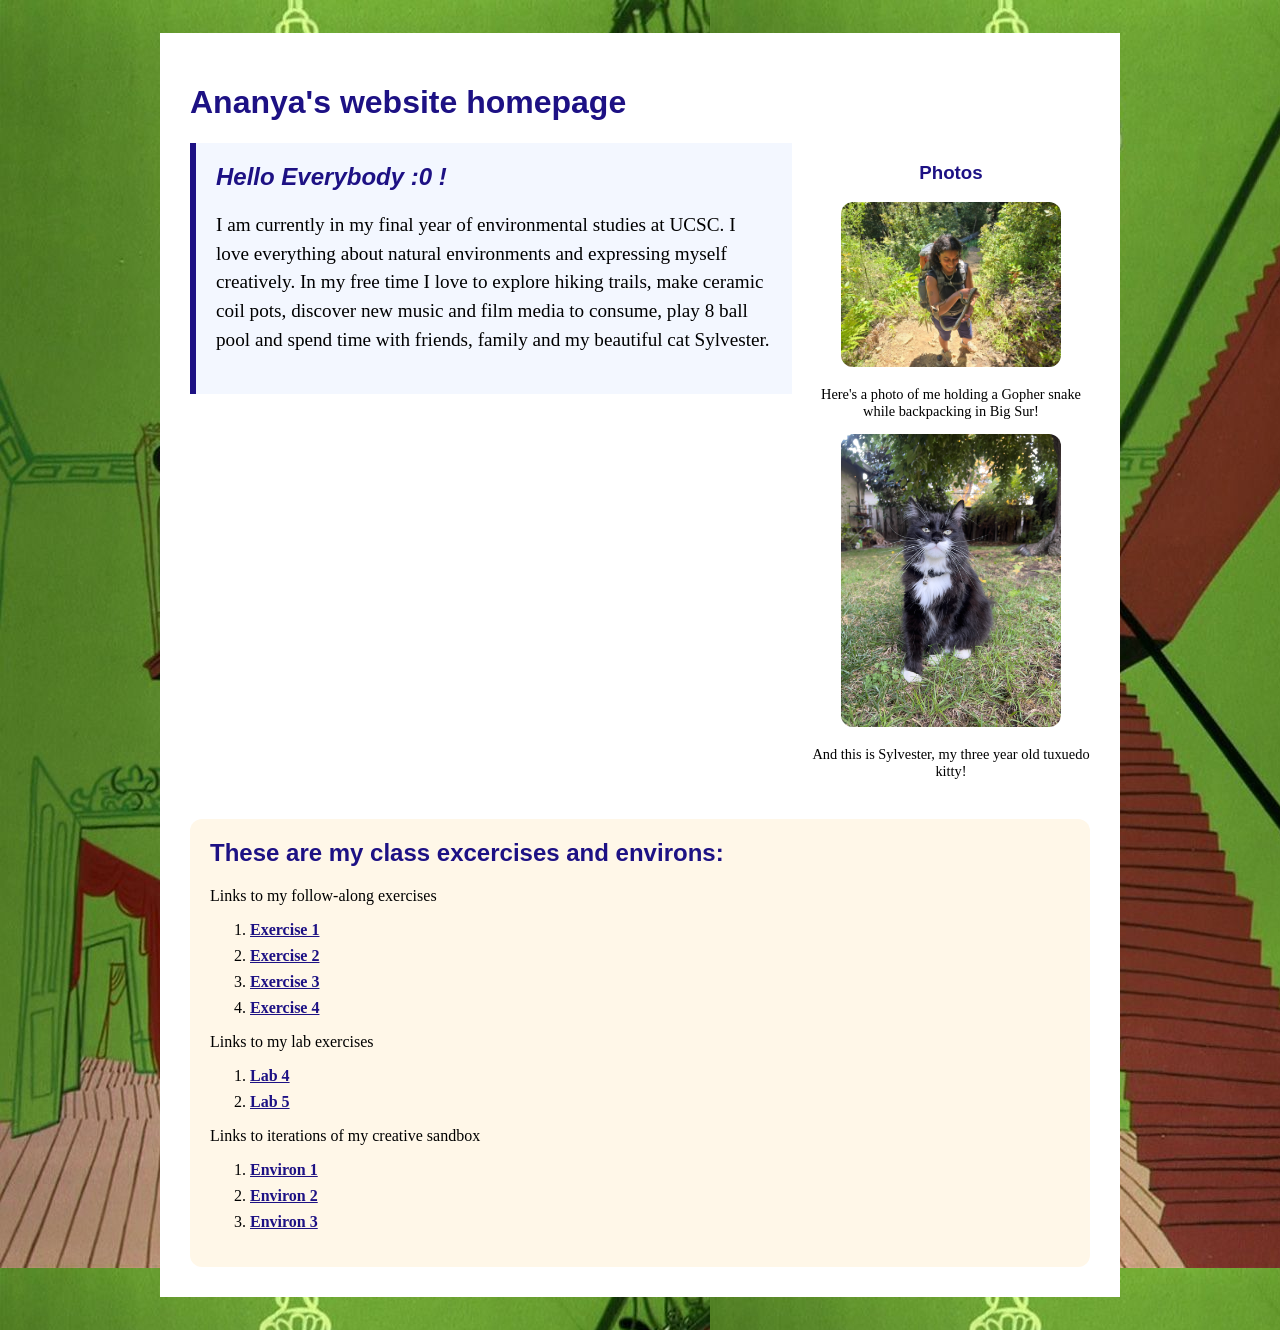
<file: index.html>
<!doctype html>
<html lang="en">
<head>
    <meta charset="utf-8">
    <title>Ananya's ART101 Homepage</title>
    <link href="site.css" rel="stylesheet" type="text/css">
</head>
<body>

    <div id="page">

    <!-- All visible page content goes between <body> and </body> -->

    <h1>Ananya's website homepage</h1>
<div class="top-section">
    <div id="introduction">
    <h2>Hello Everybody :0 !</h2>
    <p>
        I am currently in my final year of environmental studies at UCSC. I love everything about natural environments and expressing myself creatively. In my free time I love to explore hiking trails, make ceramic coil pots,  discover new music and film media to consume, play 8 ball pool and spend time with friends, family and my beautiful cat Sylvester. 
    </p> </div>

<div class="profile">
    <h3> Photos </h3>
    <img src="mememe.JPG"> <p>Here's a photo of me holding a Gopher snake while backpacking in Big Sur!</p>
    <img src="IMG_4099.jpeg"> <p>And this is Sylvester, my three year old tuxuedo kitty! </p>
</div>
</div>
<div class="navigation">
   <h2>These are my class excercises and environs:</h2>
    
    <p>Links to my follow-along exercises</p>
    <ol>
    <li><a href="exercises/ex01.html">Exercise 1</a></li>
    <li><a href="exercises/ex02.html">Exercise 2</a></li>
    <li><a href="exercises/ex04.html">Exercise 3</a></li>
    <li><a href="exercises/ex05.html">Exercise 4</a></li>
    </ol>

    <p>Links to my lab exercises</p>
    
    <ol>
    <li><a href="exercises/lab04.html">Lab 4</a></li>
    <li><a href="exercises/lab05.html">Lab 5</a></li>
    </ol>

    <p>Links to iterations of my creative sandbox</p>

    <ol>
    <li><a href="environment/env01.html">Environ 1</a></li>
    <li><a href="environment/env02.html">Environ 2</a></li>
    <li><a href="environment/env03.html">Environ 3</a></li>
    </ol>

</div>
    

</div>
</body>
</html>
</file>
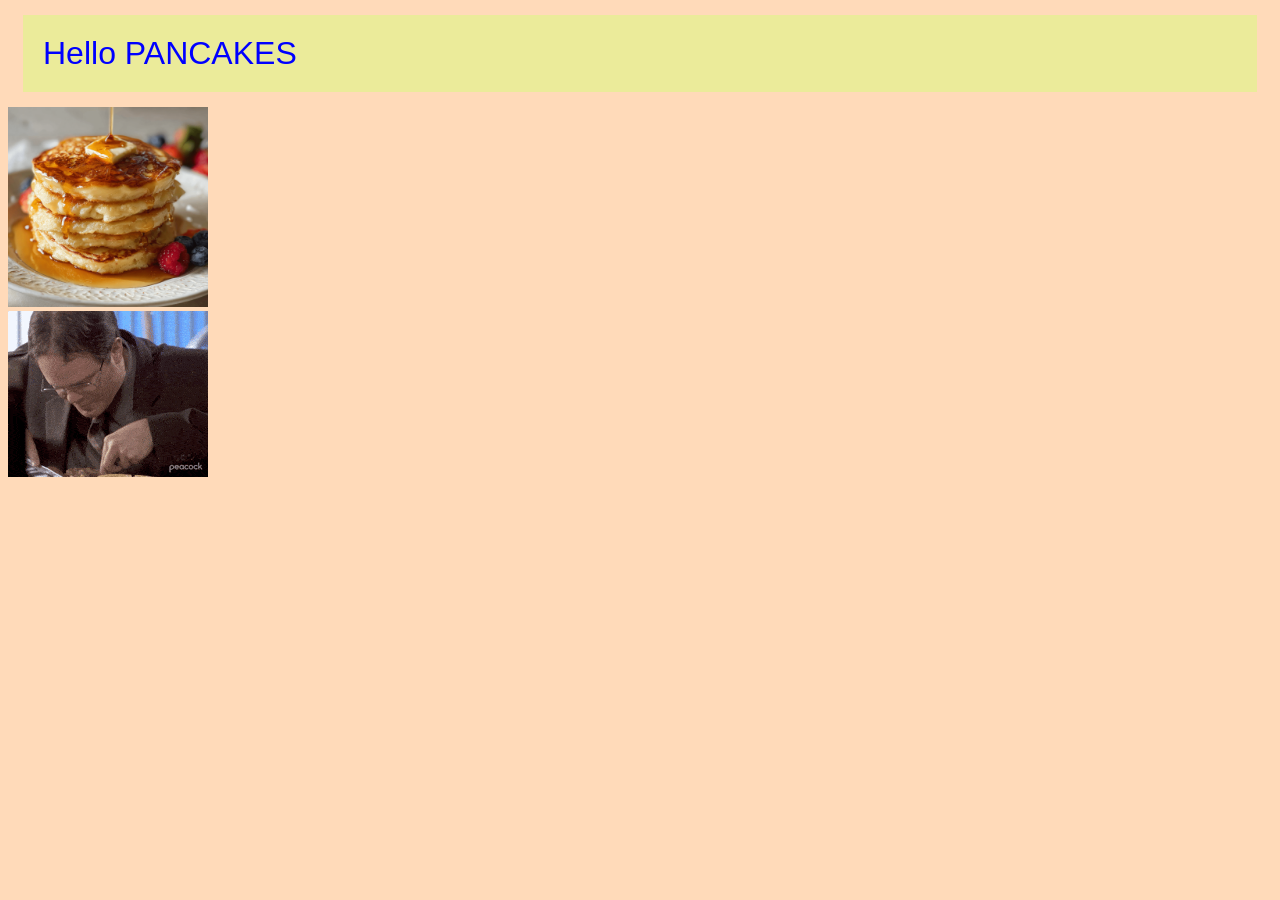
<file: exercises/recipes/index.html>
<!DOCTYPE html>
<html lang="en">
<head>
    <meta charset="UTF-8">
    <meta name="viewport" content="width=device-width, initial-scale=1.0">
    <title>Document</title>
    <link href="recipes.css" rel="stylesheet" type="text/css" />
    <link rel="preconnect" href="https://fonts.googleapis.com">
<link rel="preconnect" href="https://fonts.gstatic.com" crossorigin>
<link href="https://fonts.googleapis.com/css2?family=Changa+One&display=swap" rel="stylesheet" />
</head>
<body>
    <h1> Hello PANCAKES </h1>

    <div id="chicken">
        <a href="pancakes.html">
            <img src="images/fluffy.jpg.png">
        </a>
    </div>
    
    <div id="chicken2">
        <a href="pancakes.html">
            <img src="images/pancake.gif">
        </a>
    </div>
    
</body>
</html>
</file>
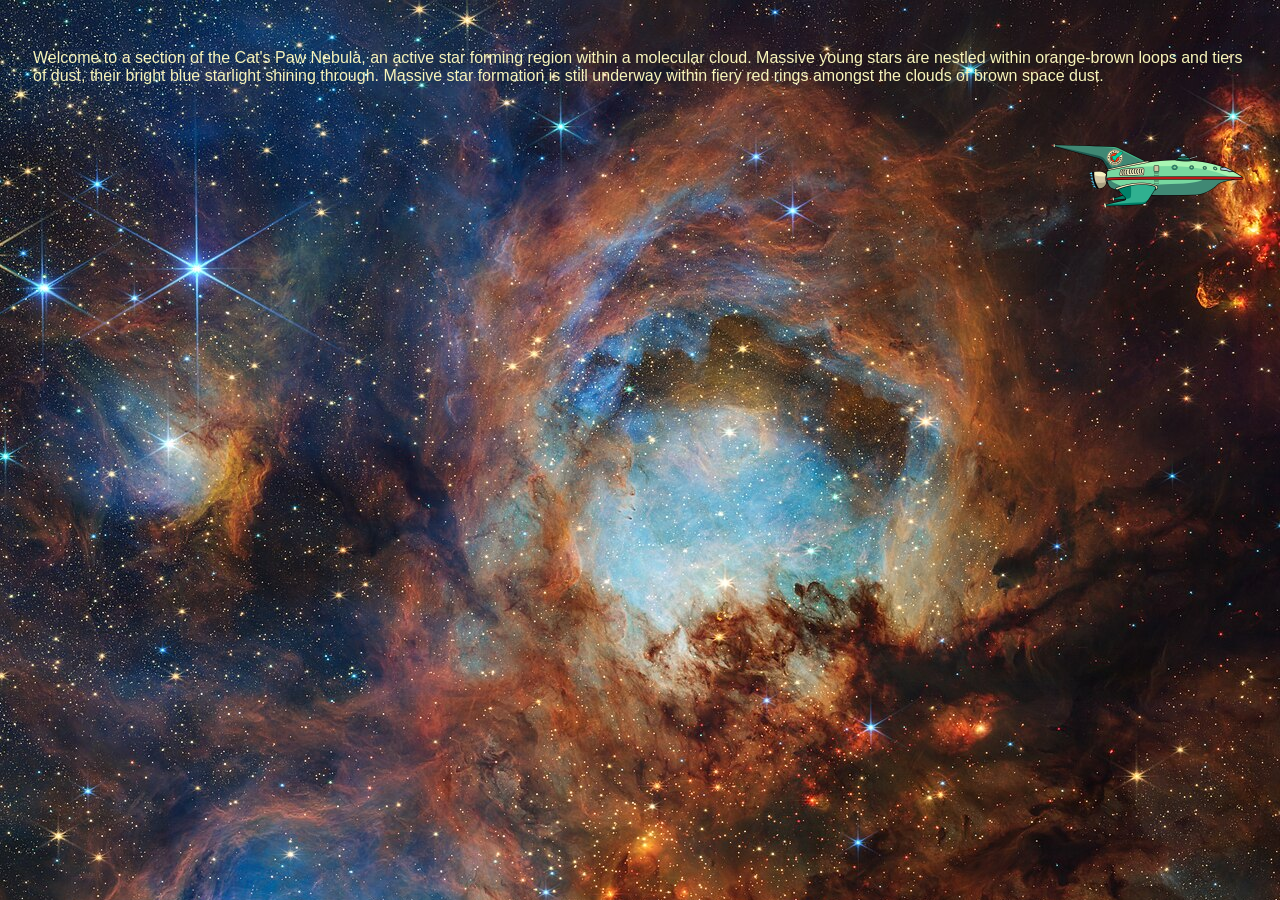
<file: environment/env01.html>
<!doctype html>
<html lang="en">
<head>
    <meta charset="utf-8">
    <title>Environment 01</title>
    <link href="env.css" rel="stylesheet" type="text/css">
</head>
<body>
    <p> Welcome to a section of the Cat's Paw Nebula, an active star forming region within a molecular cloud. Massive young stars are nestled within orange-brown loops and tiers of dust, their bright blue starlight shining through. Massive star formation is still underway within fiery red rings amongst the clouds of brown space dust.</p>

</body>
<img src="pngegg.png">

</html>
</file>
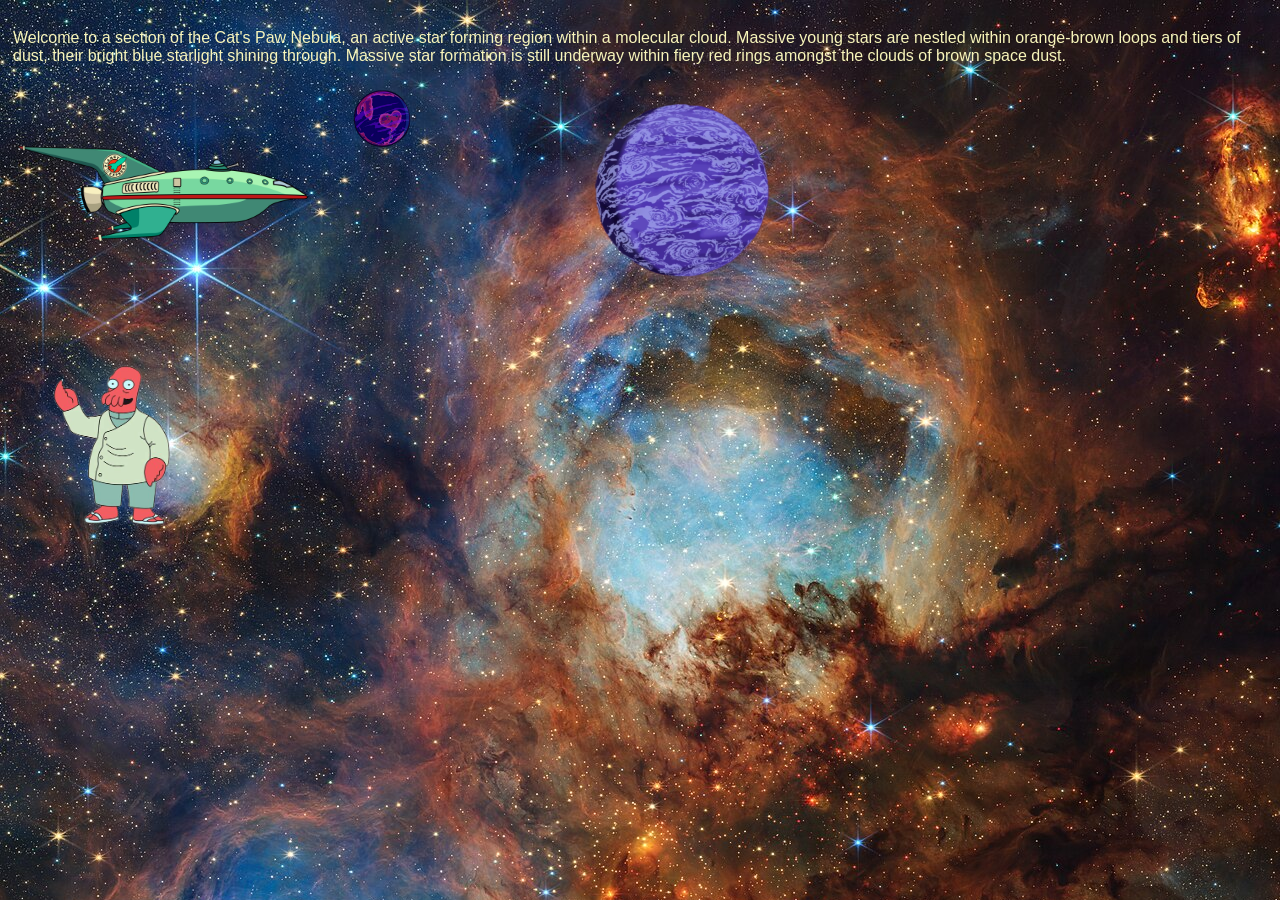
<file: environment/env02.html>
<!doctype html>
<html lang="en">
<head>
    <meta charset="utf-8">
    <title>Environment 01</title>
    <link href="env02.css" rel="stylesheet" type="text/css">
</head>
<body>

    <p> Welcome to a section of the Cat's Paw Nebula, an active star forming region within a molecular cloud. Massive young stars are nestled within orange-brown loops and tiers of dust, their bright blue starlight shining through. Massive star formation is still underway within fiery red rings amongst the clouds of brown space dust.</p>

</body>

<div class="main-section"> 

    <img src="pngegg.png">
    <img id="two" src="planet2.png">
    <img id="one" src="planet.png"> 
    

</div>

<div class="below-section">

    <img src="zoid.png">
</div>

</html>
</file>
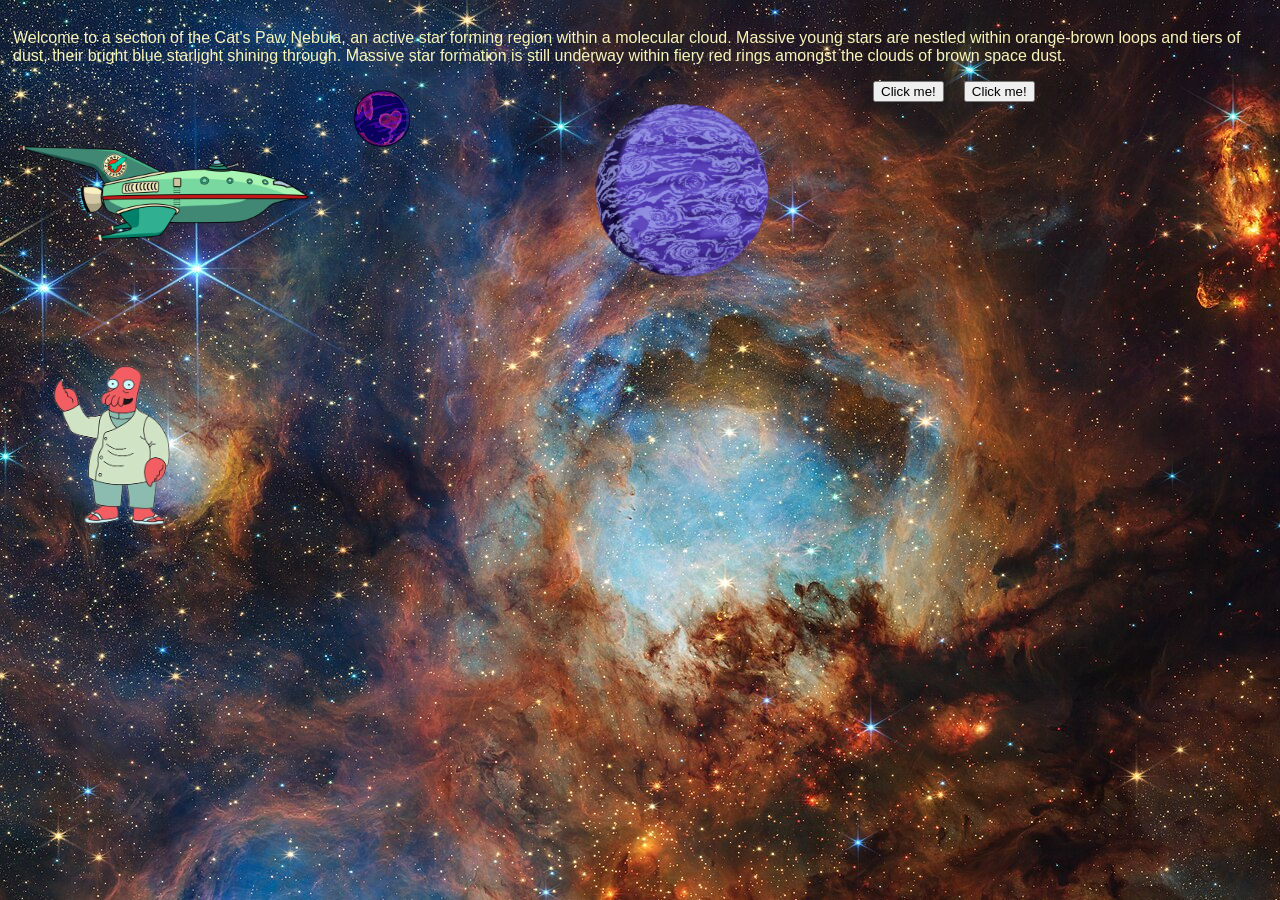
<file: environment/env03.html>
<!doctype html>
<html lang="en">
<head>
    <meta charset="utf-8">
    <title>Environment 01</title>
    <link href="env03.css" rel="stylesheet" type="text/css">
    <script src="https://code.jquery.com/jquery-3.7.1.min.js"></script>
    <script src="env03.js" defer></script>
</head>
<body>

    <p> Welcome to a section of the Cat's Paw Nebula, an active star forming region within a molecular cloud. Massive young stars are nestled within orange-brown loops and tiers of dust, their bright blue starlight shining through. Massive star formation is still underway within fiery red rings amongst the clouds of brown space dust.</p>

</body>

<div class="main-section"> 

    <img id="ship"src="pngegg.png">
    <img id="two" src="planet2.png">
    <img id="one" src="planet.png"> 
    <button id="one">Click me!</button>
    <button id="two">Click me!</button>

</div>

<div class="below-section">

 <div class="button" id="zoid">
            
            <img id="zoid" src="zoid.png" alt="buttonCreature">
   </div>

<div id="environment-output"></div>
   <div id="chat"></div>

</html>
</file>
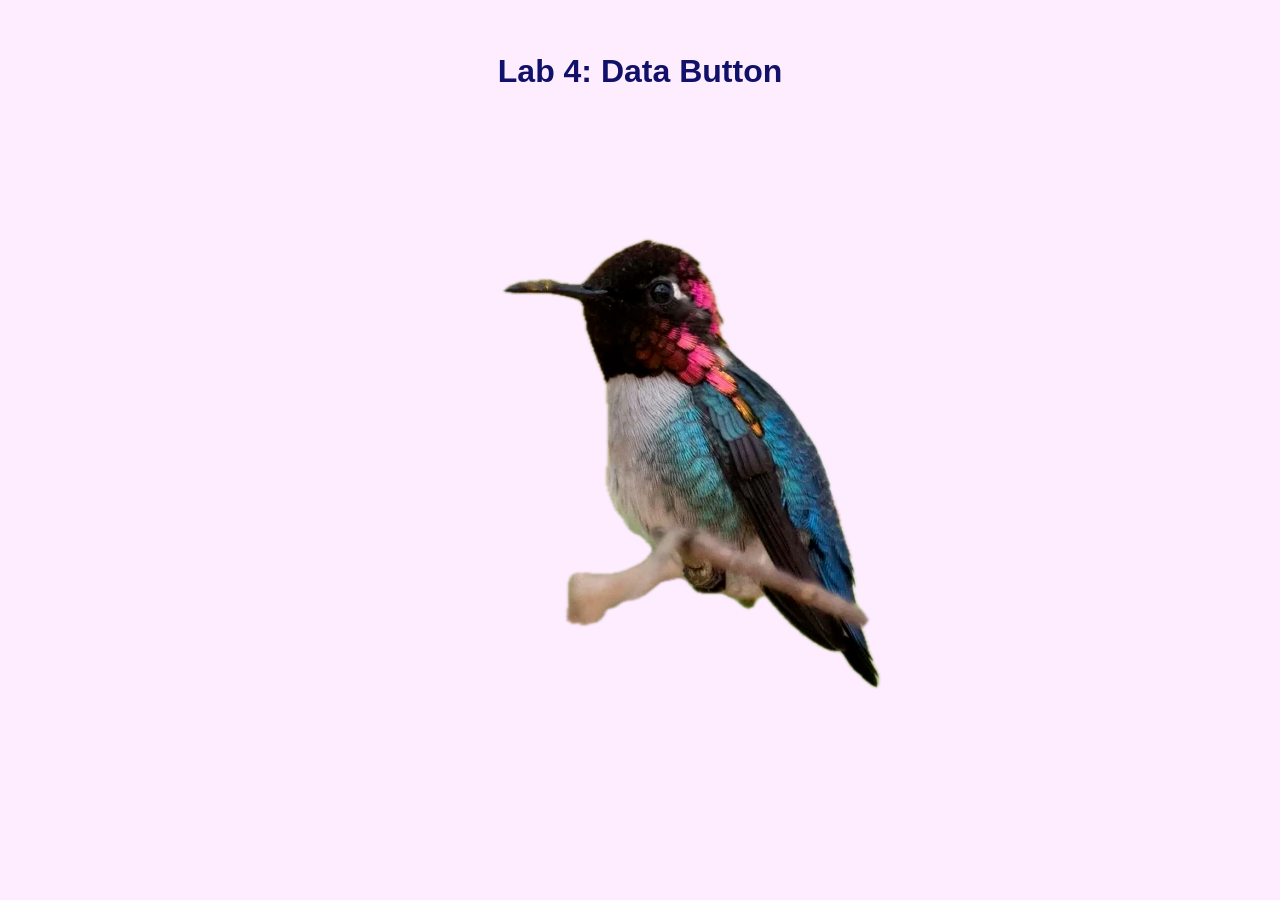
<file: exercises/lab04.html>
<!DOCTYPE html>
<html lang="en">

<head>
    <!-- All techy stuff goes here, inside HEAD -->
    <meta charset="UTF-8">
    <meta name="viewport" content="width=device-width, initial-scale=1.0">

    <!-- Overall title of your page -->
    <title>Lab 4</title>

    <link rel="stylesheet" href="lab04.css">
    <!-- jQuery library -->
    <script src="https://code.jquery.com/jquery-3.7.1.min.js"></script>

    <!-- Link to external JavaScript file -->
    <script src="lab04.js" defer></script>
</head>

<body>
    <!-- Main content goes here, inside BODY -->
    <h1>Lab 4: Data Button</h1>

 <div class="button" id="hum">
            
            <img id="hum" src="bee.png" alt="buttonCreature">
        </div>

    <div id="output"></div>
    
</body>

</html>
</file>
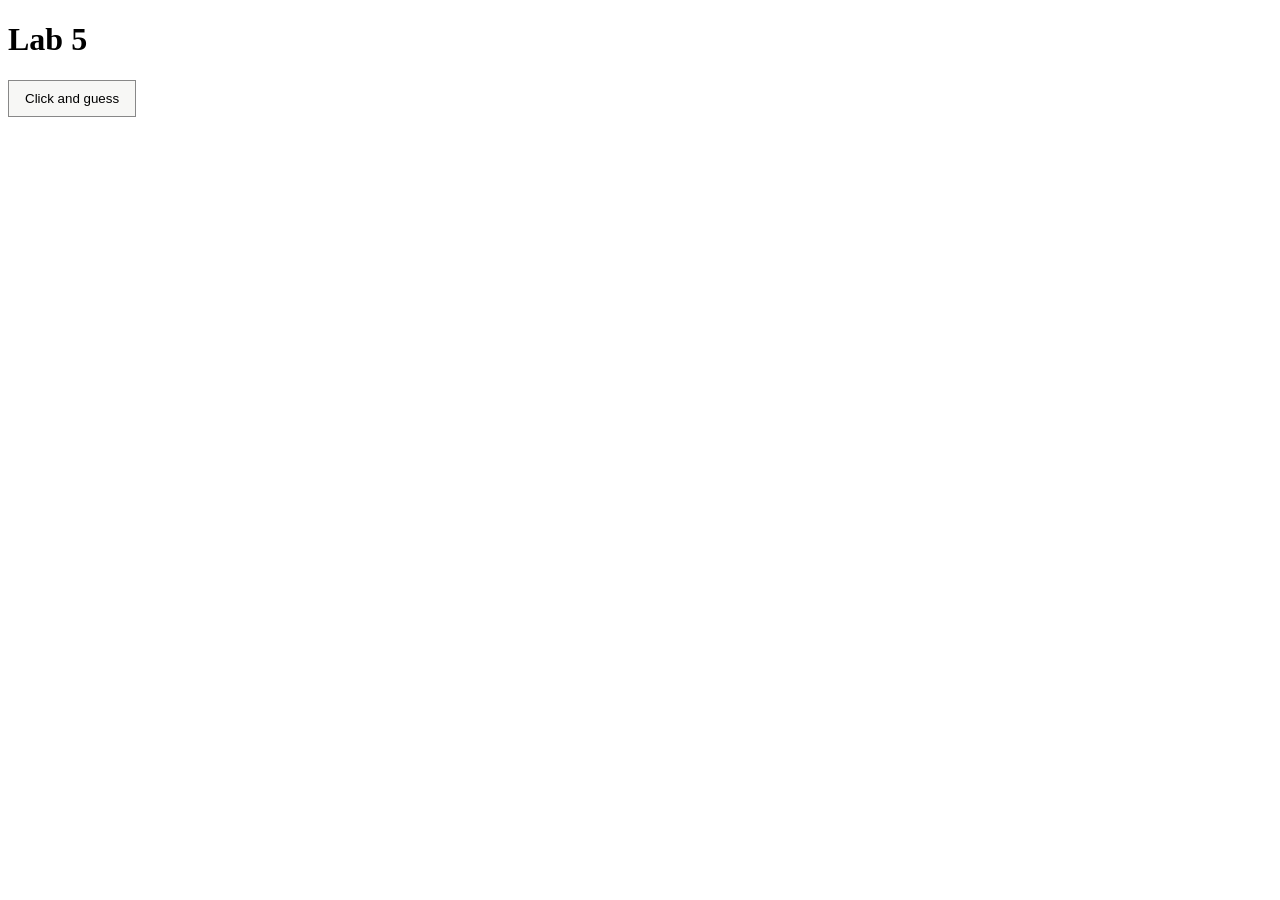
<file: exercises/lab05.html>
<!DOCTYPE html>
<html lang="en">

<head>
    <!-- All techy stuff goes here, inside HEAD -->
    <meta charset="UTF-8">
    <meta name="viewport" content="width=device-width, initial-scale=1.0">

    <!-- Overall title of your page -->
    <title>Lab 5</title>

    <!-- Link to external CSS file -->
    <link rel="stylesheet" href= "lab05.css" >

    <!-- jQuery library -->
    <script src="https://code.jquery.com/jquery-3.7.1.min.js"></script>
   
    <!-- Link to external JavaScript file -->
    <script src="lab05.js" defer></script>

</head>

<body>
    <!-- Main content goes here, inside BODY -->

    <h1>Lab 5</h1>


    <button id="good-button">Click and guess</button>

    <div id="output"></div>
    
</body>

</html>
</file>
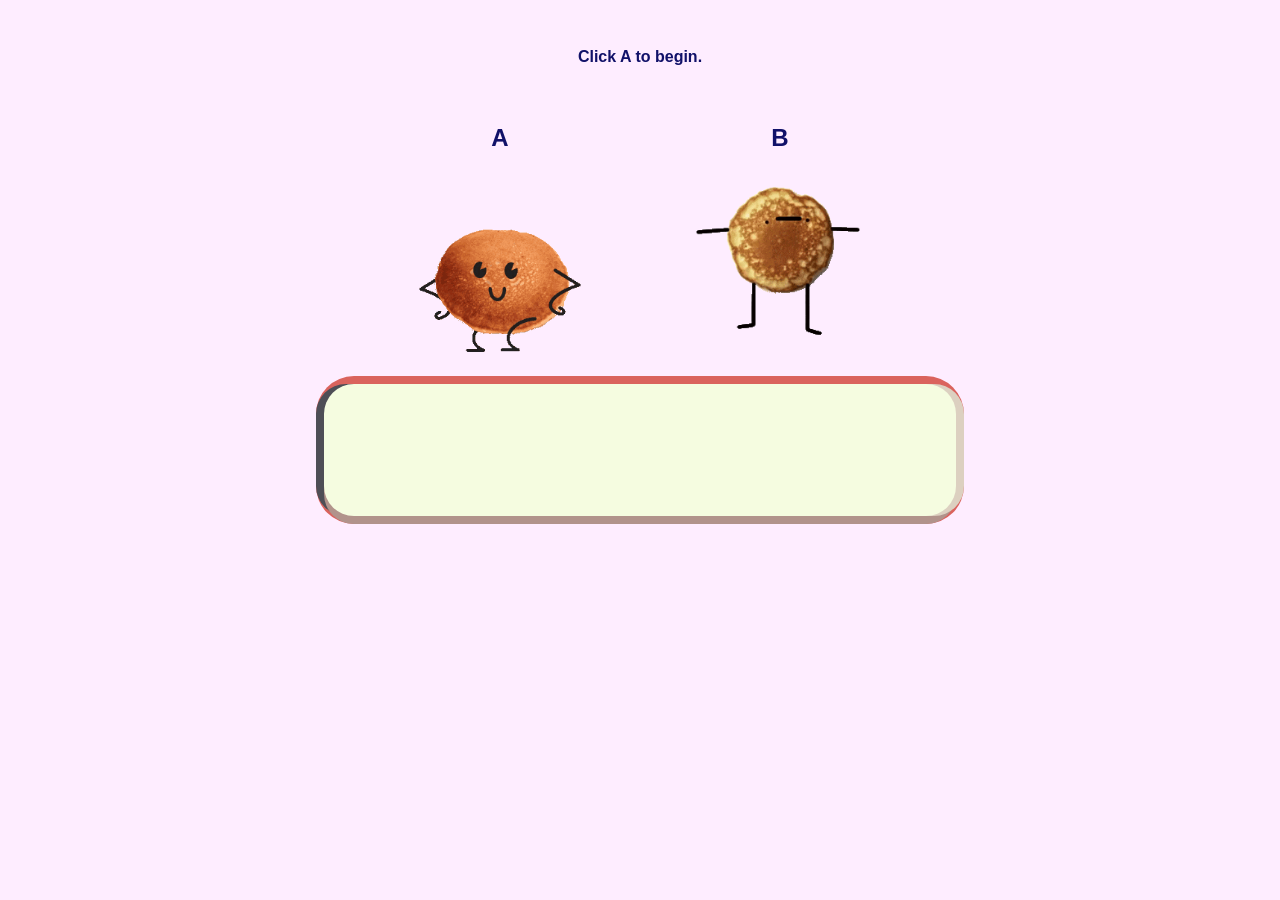
<file: exercises/miniproject.html>
<!DOCTYPE html>
<html lang="en">
<head>
    <meta charset="UTF-8">
    <meta name="viewport" content="width=device-width, initial-scale=1.0">

    <title>A and B</title>

    <link rel="stylesheet" href="miniproject.css">

    <script src="https://code.jquery.com/jquery-3.7.1.min.js"></script>
    <script src="miniproject.js" defer></script>
</head>

<body>

    <p id="turn-message">Click A to begin.</p>

    <div id="scene">

        <div class="character" id="panel-a">
            <h2>A</h2>
            <img id="character-a" src="a.gif" alt="Jake">
        </div>

        <div class="character" id="panel-b">
            <h2>B</h2>
            <img id="character-b" src="b.gif" alt="Finn">
        </div>

    </div>

    <div id="chat"></div>

    <div id="answers">
        <button id="answer-green" type="button">Green</button>
        <button id="answer-pink" type="button">Pink</button>
        
    </div>
</body>
</html>
</file>
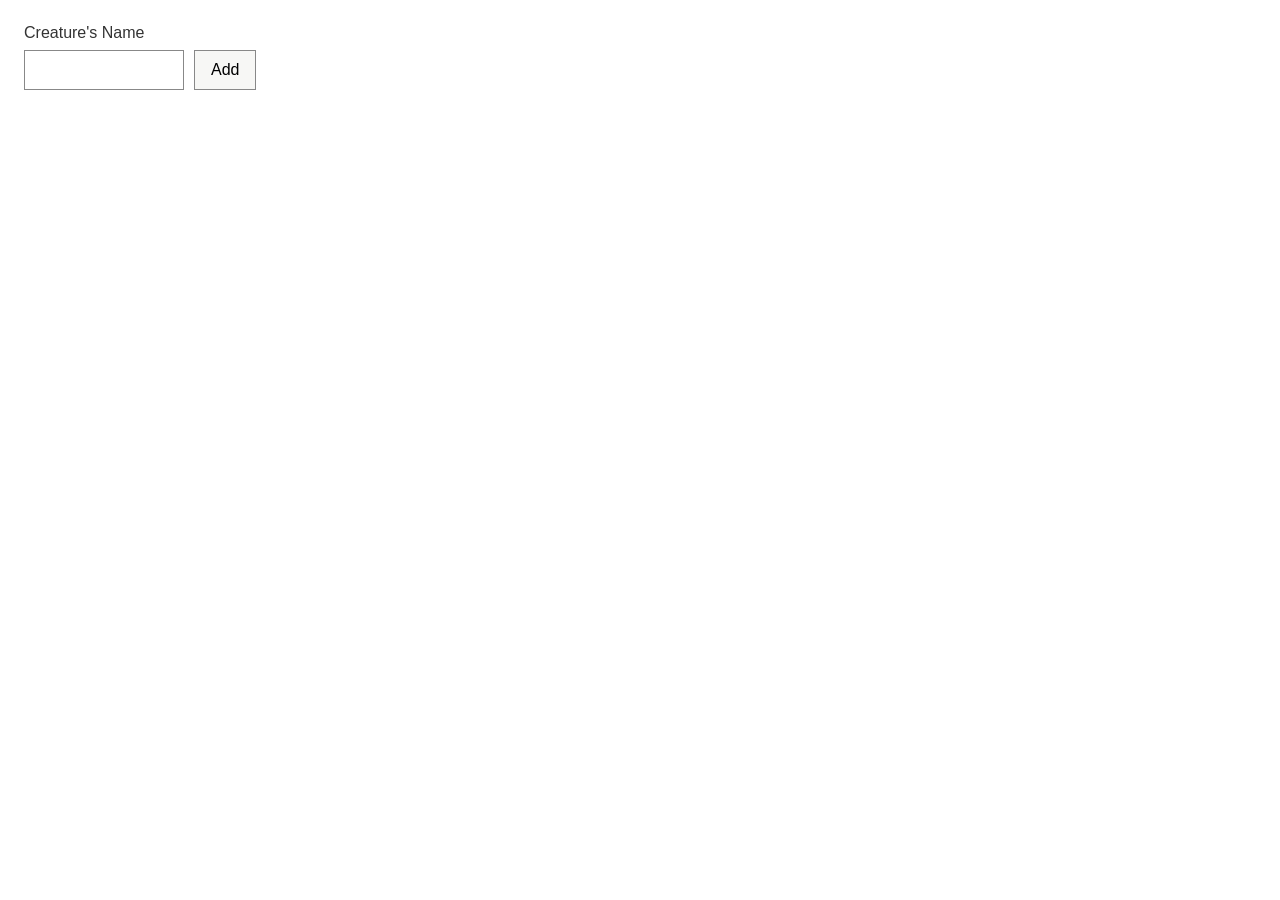
<file: exercises/garden/creature.html>
<!DOCTYPE html>
<html lang="en">
<head>
    <meta charset="UTF-8">
    <meta name="viewport" content="width=device-width, initial-scale=1.0">
    <title>Create an item from input</title>
    <link rel="stylesheet" href="creature.css">
   <script src="https://code.jquery.com/jquery-3.7.1.min.js"></script>
    <script src="creature.js" defer></script>
</head>
<body>
    <label for="item-label">Creature's Name</label>
    <div class="controls">
        <input id="item-label" type="text" autocomplete="off">
        <button id="add-button" type="button">Add</button>
    </div>
    <p id="message" aria-live="polite"></p>
    <ul id="items" aria-live="polite"></ul>
</body>
</html>
</file>
<file: site.css>
body {
    background-image: url("background.jpg");
    padding: 25px;
}
h1,
h2,
h3 {
    color: #1d1184;
    font-family: sans-serif;
}
img {
    width: 200px;
}
#page {
    max-width: 900px;
    margin: 0 auto 0 auto;
    background: white;
    padding: 30px;
}
.top-section {
    display: flex;
    gap: 20px;
    align-items: flex-start;
    margin: 0 0 25px 0;
}
#introduction {
    background: #f3f7ff;
    padding: 20px;
    border-left: 6px solid #1d1184;
    flex: 2;
}

#introduction h2 {
    font-style: italic;
    margin-top: 0;
}

#introduction p {
    font-size: 120%;
    line-height: 1.5;
}
.profile {
    text-align: center;
    flex: 1;
}

.profile img {
    width: 220px;
    border-radius: 12px;
}

.profile p {
    font-size: 90%;
}
.navigation {
    background: #fff7e8;
    padding: 20px;
    border-radius: 12px;
}

.navigation h2 {
    margin-top: 0;
}

.navigation li {
    margin-bottom: 8px;
}

.navigation a {
    color: #1d1184;
    font-weight: bold;
}
</file>
<file: exercises/recipes/recipes.css>
HTML {background-color: peachpuff}

ol{color: purple}
li:hover{background-color: lightcoral}
#list{background-color: aliceblue; padding:20px;
box-shadow: 10px 10px 15px 9px rgba(0,0,0,0.71);
-webkit-box-shadow: 10px 10px 15px 9px rgba(0,0,0,0.71);
-moz-box-shadow: 10px 10px 15px 9px rgba(0,0,0,0.71);}


H1{background-color: rgb(235, 235, 154); padding:20px; margin: 15px; color:blue; font-weight: normal; font-family: 'Franklin Gothic Medium', 'Arial Narrow', Arial, sans-serif; }
H2{background-color: rgb(235, 235, 154); padding:10px; color:blue; font-weight: normal; font-family: cursive ; }
H3{background-color: rgb(235, 235, 154); padding:10px; color:blue; font-weight: normal; font-family: cursive ; }

P{color:green}

.highlight_01 {background-color: lightskyblue;}

a:hover{background-color: lightskyblue;}
img {
    width: 200px;
}

/* home page styles */

#pan-home {position: relative; height: 100vh ;}

.changa-one-regular {
  font-family: "Changa One", sans-serif;
  font-weight: 400;
  font-style: normal;
}
</file>
<file: environment/env.css>
body {
    background-image: url("catspaw.jpeg");
    padding: 25px;
}
p {
    color: #f8f5ba;
    font-family: sans-serif;
}
img {float: right ; }
img {
    width: 200px;
}
</file>
<file: environment/env02.css>
body {
    background-image: url("catspaw.jpeg");
    padding: 5px;
}
p {
    color: #f8f5ba;
    font-family: sans-serif;
}

.main-section {
    display: flex;
    gap: 20px;
    align-items: flex-start;
    margin: 0 0 25px 0;
    img {float: right ; }
img {width: 300px;}
img[src="planet.png"] {width: 400px;}
img[src="planet2.png"] {width: 100px;}
}

.below-section {

    display: flex;
    gap: 20px;
    align-items: flex-start;
    margin: 0 0 25px 0;

img {float: right ;}
img { width: 200px;}
}
</file>
<file: environment/env03.css>
body {
    background-image: url("catspaw.jpeg");
    padding: 5px;
}
p {
    color: #f8f5ba;
    font-family: sans-serif;
}

.main-section {
    display: flex;
    gap: 20px;
    align-items: flex-start;
    margin: 0 0 25px 0;
    img {float: right ; }
img {width: 300px;}
img[src="planet.png"] {width: 400px;}
img[src="planet2.png"] {width: 100px;}
}

.below-section {

    display: flex;
    gap: 20px;
    align-items: flex-start;
    margin: 0 0 25px 0;

img {float: right ;}
img { width: 200px;}
}
</file>
<file: exercises/lab04.css>
body {
    margin: 0;
    padding: 32px;
    font-family: Arial, sans-serif;
    color: #111169;
    background-color: #feedff;
    text-align: center;
}
#hum button {
    padding: 12px 24px;
    font-size: 18px;
    cursor: pointer;
}
</file>
<file: exercises/lab05.css>
button {
    padding: 10px 16px;
    border: 1px solid #888;
    background: #f7f7f5;
    cursor: pointer;
}
</file>
<file: exercises/miniproject.css>
body {
    margin: 0;
    padding: 32px;
    font-family: Arial, sans-serif;
    color: #111169;
    background-color: #feedff;
    text-align: center;
}

#turn-message {
    min-height: 24px;
    font-weight: bold;
}

#scene {
    display: flex;
    flex-wrap: wrap;
    justify-content: center;
    gap: 40px;
    margin: 32px auto;
}

.character {
    width: 240px;
}

.character img {
    display: block;
    width: 180px;
    height: 180px;
    margin: 0 auto;
    object-fit: contain;
    cursor: pointer;
}

#chat {
    max-width: 600px;
    min-height: 100px;
    margin: 24px auto;
    padding: 16px;
   
    border-radius: 30px;
    background-color: rgb(245, 252, 224);
    text-align: left;
    box-shadow: 8px 0px 0px 0px #DCD0C0, 0px 8px 0px 0px #B1938B, -8px 0px 0px 0px #4E4E56, 0px 0px 0px 8px #DA635D, 5px 5px 15px 5px rgba(0,0,0,0);
}

#chat p {
    margin: 8px 0;
    padding: 10px 14px;
    border-radius: 12px;
}

#chat .message-A {
    margin-right: 40px;
    background-color: #eeeeee;
}

#chat .message-B {
    margin-left: 40px;
    background-color: #dceedd;
}

#answers {
    display: none;
    justify-content: center;
    gap: 12px;
    margin-top: 24px;
}

#answers button {
    padding: 12px 24px;
    font-size: 18px;
    cursor: pointer;
}
</file>
<file: exercises/garden/creature.css>
* { box-sizing: border-box; }
body {
    margin: 24px;
    font-family: Arial, sans-serif;
    color: #333;
    background: white;
}
p { line-height: 1.5; }
label { display: block; margin-bottom: 8px; }
button, input, select { font: inherit; }
button {
    padding: 10px 16px;
    border: 1px solid #888;
    background: #f7f7f5;
    cursor: pointer;
}
input, select { padding: 10px; border: 1px solid #888; max-width: 100%; }
.controls { display: flex; flex-wrap: wrap; gap: 10px; }
#message { min-height: 24px; margin: 12px 0; }

#item-label { width: 160px; }
/* Long lists scroll inside the example. */
#items { list-style: none; padding: 0; margin: 20px 0; max-height: 260px; overflow-y: auto; }
#items li { margin-bottom: 8px; padding: 10px; border: 1px solid #ccc; background: #f7f7f5; overflow-wrap: anywhere; }
</file>
